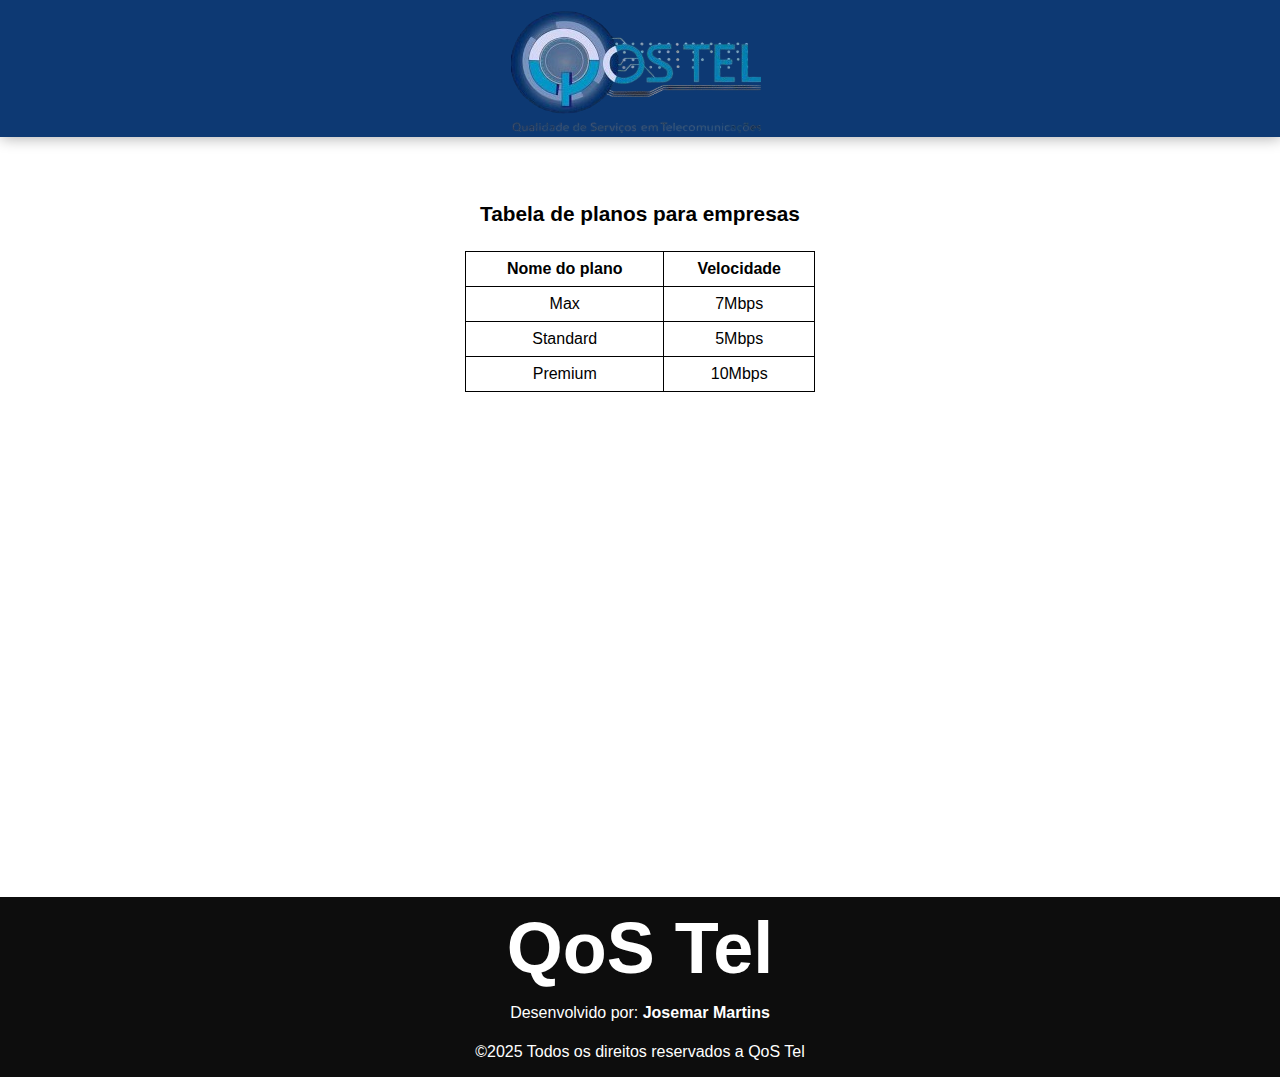
<file: plano-empresarial.html>
<!DOCTYPE html>
<html lang="pt">
<head>
    <meta charset="UTF-8">
    <meta name="viewport" content="width=device-width, initial-scale=1.0">
    <title>Planos Residenciais</title>
    <link rel="stylesheet" href="css/style.css">
</head>
<style>
    #planos-residenciais {
        height: 80vh;
    }

    table {
        border-collapse: collapse;
    }

    th, td {
        border: 1px solid black;
        padding: 8px;
        text-align: center;
    }

    #tabela {
        width: 80%;
        margin: 40px auto;
    }

    table > caption {
        text-align: center;
        padding: 25px 0;
        font-size: 1.3em;
        font-weight: bold;
    }

    table {
        width: 350px;
        margin: auto;
    }
</style>
<body>
    <header style="background-color: #0D3973; justify-content: center;">
        <div id="logo">
            <a href="index.html"><img src="img/qos-logo-sem-fundo.png" alt="logo da qos_tel"></a>
        </div>

        <menu>
            <ul>
                <li><a href="#planos-de-internet" style="display: none;">Planos de internet</a></li>
                <li><a href="#diferenciais" style="display: none;">Diferenciais da empresa</a></li>
                <li><a href="#suporte" style="display: none;">Suporte</a></li>
            </ul>
        </menu>
</header>

<div id="planos-residenciais">
    <div id="tabela">
        <table>
            <caption>Tabela de planos para empresas</caption>
            <thead>
                <tr>
                    <th>Nome do plano</th>
                    <th>Velocidade</th>
                </tr>
            </thead>
            <tbody>
                <tr>
                    <td>Max</td>
                    <td>7Mbps</td>
                </tr>
                <tr>
                    <td>Standard</td>
                    <td>5Mbps</td>
                </tr>
                <tr>
                    <td>Premium</td>
                    <td>10Mbps</td>
                </tr>
            </tbody>
        </table>
    </div>
</div>
<footer>
<!--  <div id="redes-sociais">
<ul>
    <a href="#"><i class="fa-brands fa-square-whatsapp"></i></a>
    <a href="#"><i class="fa-brands fa-facebook"></i></a>
    <a href="#"><i class="fa-brands fa-square-instagram"></i></a>
</ul>
</div> -->
<h1>QoS Tel</h1>
<p id="dev">Desenvolvido por: <a href="github.com/josemarmartins21">Josemar Martins</a></p>
<p>&copy;2025 Todos os direitos reservados a QoS Tel</p>
</footer>
</body>
</html>
</file>
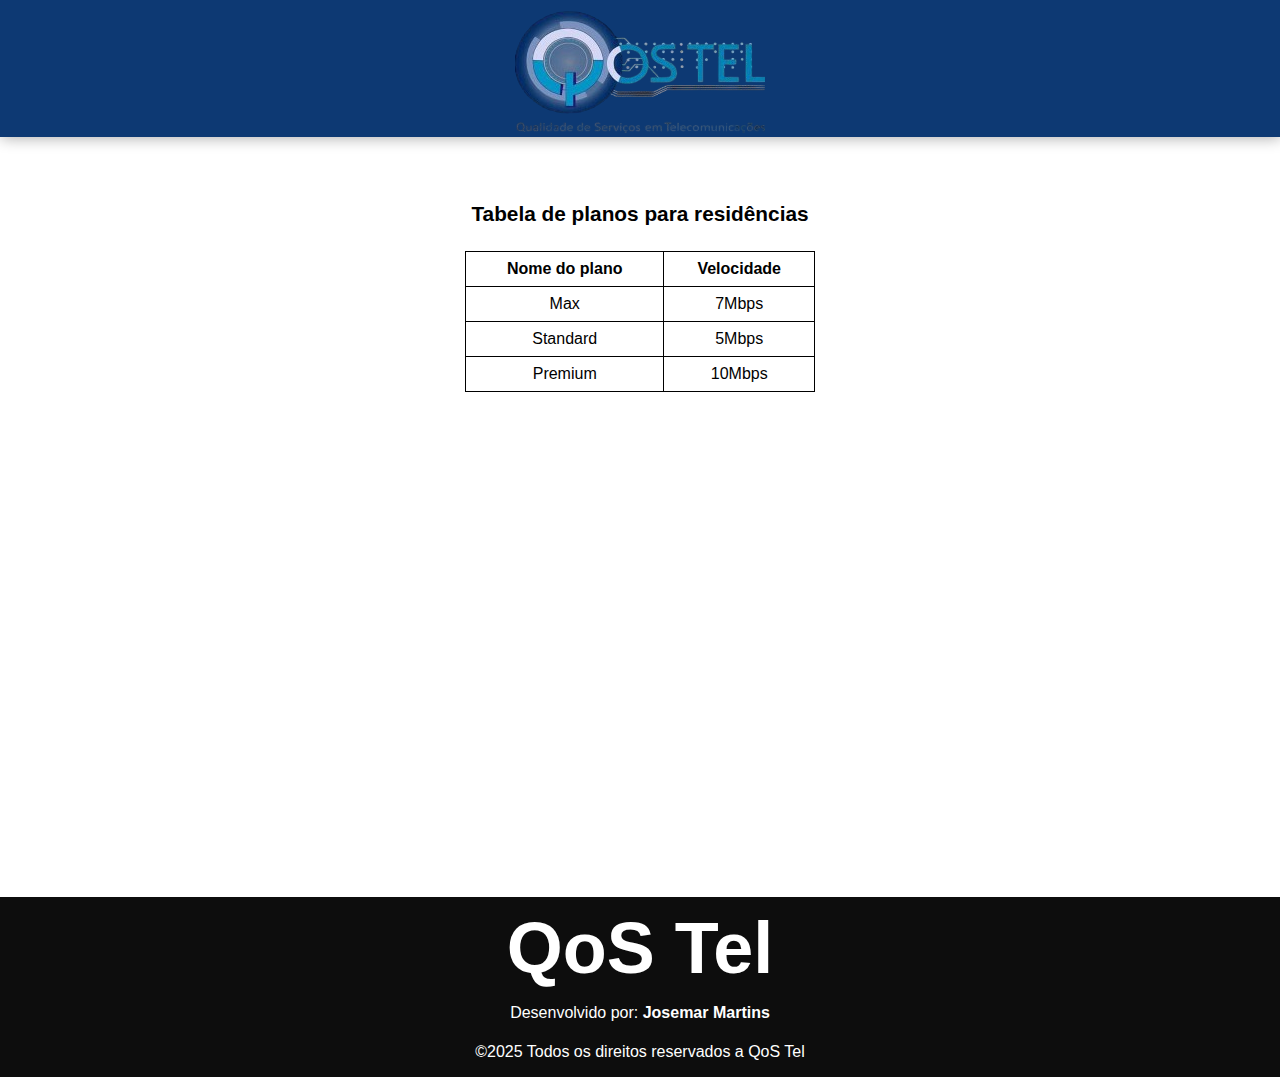
<file: plano-residencial.html>
<!DOCTYPE html>
<html lang="pt">
<head>
    <meta charset="UTF-8">
    <meta name="viewport" content="width=device-width, initial-scale=1.0">
    <title>Planos Residenciais</title>
    <link rel="stylesheet" href="css/style.css">
</head>
<style>

    menu {
        display: none;
    }
   #planos-residenciais {
        height: 80vh;
        margin: auto;
    }

    table {
        border-collapse: collapse;
        
    }

    th, td {
        border: 1px solid black;
        padding: 8px;
        text-align: center;
    }

    div#tabela {
        width: 100%;
        margin: 40px 0;
    }

    table > caption {
        text-align: center;
        padding: 25px 0;
        font-size: 1.3em;
        font-weight: bold;
    }

    table {
        width: 350px;
        margin: auto;
    }
</style>
<body>
    <header style="background-color: #0D3973; justify-content: center;">
        <div id="logo">
           <a href="index.html"><img src="img/qos-logo-sem-fundo.png" alt="logo da qos_tel"></a>
        </div>

        <menu ">
            <ul>
                <li><a href="#planos-de-internet" style="display: none;">Planos de internet</a></li>
                <li><a href="#diferenciais" style="display: none;">Diferenciais da empresa</a></li>
                <li><a href="#suporte" style="display: none;">Suporte</a></li>
            </ul>
        </menu>
</header>

<div id="planos-residenciais">
    <div id="tabela">
        <table>
            <caption>Tabela de planos para residências</caption>
            <thead>
                <tr>
                    <th>Nome do plano</th>
                    <th>Velocidade</th>
                </tr>
            </thead>
            <tbody>
                <tr>
                    <td>Max</td>
                    <td>7Mbps</td>
                </tr>
                <tr>
                    <td>Standard</td>
                    <td>5Mbps</td>
                </tr>
                <tr>
                    <td>Premium</td>
                    <td>10Mbps</td>
                </tr>
            </tbody>
        </table>
    </div>
</div>
<footer>
<!--  <div id="redes-sociais">
<ul>
    <a href="#"><i class="fa-brands fa-square-whatsapp"></i></a>
    <a href="#"><i class="fa-brands fa-facebook"></i></a>
    <a href="#"><i class="fa-brands fa-square-instagram"></i></a>
</ul>
</div> -->
<h1>QoS Tel</h1>
<p id="dev">Desenvolvido por: <a href="github.com/josemarmartins21">Josemar Martins</a></p>
<p>&copy;2025 Todos os direitos reservados a QoS Tel</p>
</footer>
</body>
</html>
</file>
<file: css/style.css>
:root {
    --cor-principal: #0D3973;
    --cor-botoes: #049DBF;
    --footer: #0D0D0D;
    --cor-destaque: #038C7F;
}

/* General */
* {
    margin: 0;
    padding: 0;
    box-sizing: border-box;
    font-family: 'Mulish', sans-serif;
}

body, html {
    min-height: 100vh;
    position: relative;
    /*border: 5px solid rgb(9, 72, 145);
    border-radius: 10px;
    border-bottom: none;*/
}

p {
    line-height: 1.8em;
}

/* Hero */
#background {
    min-height: 90vh;
    background: black url(../img/familia-usuando-internet.jpg) no-repeat center top;
    margin-bottom: 100px;
    
}

#fundo-preto {
    background-color: rgba(0, 0, 0, 0.322);
    min-height: 100vh;
   
}

header {
    background-color: rgba(0, 0, 0, 0.4);
    box-shadow: 1px 1px 14px rgba(0, 0, 0, 0.329);
    display: flex;
    justify-content: space-between;
    padding-top: 10px;
}

menu {
    align-self: center;
}

header ul li {
    display: inline-block;
}

header a {
    color: white;
    font-size: 14px;
    text-decoration: none;
    margin: 0 4px;
}

#cta {
    display: none;
}

#hero {
    height: 65vh;
    color: white;
    display: flex;
    width: 97vw;
    gap: 10px;
    margin: auto;
    justify-content: center;
    align-items: start;
    flex-flow: column nowrap;

}

#hero h1 {
    font-size: 2.1em;
}

#hero h3 {
    width: 380px;
    line-height: 1.5em;
}

#hero a {
    color: white;
    text-decoration: none;
    background-color: var(--cor-botoes);
    font-weight: bold;
    width: 150px;
    text-align: center;
    padding: 10px;
    border-radius: 10px;
    opacity: .6;
}

#hero a:hover {
    opacity: 1;
    transition: opacity .3s;
    transition-timing-function: ease;
}

/* Nossos diferenciais */

section#diferenciais {
    margin-bottom: 100px;
}

section#diferenciais h2 {
    text-align: center;
    margin: 0 0 40px 0;
    font-weight: 700;
}

section#diferenciais > article {
    width: 80%;
    margin: auto;
    display: flex;
    justify-content: space-around;
}

section#diferenciais article > p {
    margin: 10px;
}

section#diferenciais p > img {
    display: block;
    margin: auto;
}


/* Planos de internet */

#planos-de-internet {
    background: blue url(../img/planos-img.jpg) no-repeat left center fixed;
    color: white;
    height: 300px;
}

#planos-de-internet  article {
    background-color: rgba(0, 0, 0, 0.61);
    padding-bottom: 20px;
    height: 100%;
}

#planos-de-internet > article {
    display: flex;
    flex-flow: row wrap;
    gap: 10px;
    align-items: center;
}

.card-plan {
    flex: 1 1 400px;
    height: 150px;
    padding: 10px;

    position: relative;

}

.card-plan a i {
    font-size: 2.5em;
    margin: 10px 0;

}


.card-plan > a {
    background-color: var(--cor-destaque);
    font-weight: bold;
    text-decoration: none;
    font-size: .8em;
    text-align: center;
    color: white;
    padding: 20px;
    border-radius: 10px;
    text-decoration: none;
    display: block;
    margin: auto;
    width: 300px;
    height: 120px;
    position: absolute;
    left: 50%;
    top: 50%;

    transform: translate(-50%, -50%);
}


/* Depoimento de clientes */

#depoimento-de-clientes {
    margin: 100px 0;
}

#depoimento-de-clientes {
    display: flex;
    gap: 10px;
    flex-flow: row wrap;
    justify-content: space-evenly;
}

#depoimento-de-clientes > h2 {
    flex: 0 1 100%;
    text-align: center;
    padding-bottom: 40px;
    font-weight: 700;
}

.depoimento {
    padding: 10px;
    flex: 0 1 280px;
    height: 140px;
    border-radius: 10px;
    border: 2px solid var(--cor-principal);

}

.depoimento:hover {
    background-color: var(--cor-principal);
    color: white;
    cursor: pointer;
    transition: background-color .3s;
    transition-timing-function: ease-out;

}

.depoimento p {
    font-size: 14px;
    font-style: italic;
}

/* Velocidade e perfomance */

section#velocidade h2 {
    text-align: center;
    margin-bottom: 10px;
}

/* Perguntas frequentes */

section#perguntas {
    display: flex;
    justify-content: space-between;
    
}

section#perguntas  p:nth-child(odd) {
    text-indent: 30px;
    text-decoration: underline;
}

section#perguntas  p:nth-child(even) {
    font-weight: 700;
}

section#perguntas > article {
    flex: 0 1 50%;
}

#img-perguntas {
    display: flex;
    align-items: center;
}

section#perguntas article h2 {
    text-align: center;
    margin-bottom: 20px;
    font-weight: 700;
}

div#img-perguntas img {
    width: 350px;
   
}

/* Suporte */

section#suporte {
    height: 220px;
    padding: 0 15px;
    margin: 130px 0 0 0;
}

#suporte h2 {
    margin-bottom: 20px;
}

section#suporte > ul > li {
    margin-bottom: 10px;
}

ul {
    list-style: inside;
    list-style-type: none;
}

ul li i {
    color: #0D3973;
    font-size: 1.2em;
}

/* Localização */

section#localizacao {
    margin-bottom: 100px;
}

section#localizacao > h2 {
    margin-bottom: 50px;
    text-align: center;
}



footer {
    background-color: #0D0D0D;
    padding: 10px 5px;
    display: flex;
    gap: 10px;
    flex-flow: column nowrap;
    align-items: center;
    color: white;
}

footer #redes-sociais {
    align-self: flex-start;
}

footer h1 {
    font-size: 4.5em;
}

footer p#dev > a {
    color: white;
    text-decoration: none;
    font-weight: bold;
}

footer p#dev > a:hover {
    text-decoration: underline;

}

footer i {
    color: white;
    font-size: 1.7em;
}

footer i:hover {
    cursor: pointer;
    color: rgb(235, 235, 11);
    transition: color .3s;
}

footer p:last-child > a:hover {
    text-decoration: underline;
}

@media screen and (max-width: 600px) {

    /* header */

    header {
        padding: 0 4px;
    }
    div#fundo-preto {
        padding: 0;
    }

    header ul li {
        display: none;
    }

    header ul li:last-child {
        display: block;
        background-color: var(--cor-botoes);
        padding: 10px;
        border-radius: 10px;    
        opacity: 1;
    }

    menu {
        align-self: center;
    }

    header img {
        width: 180px;
    }

    header #cta {
        padding: 10px;
        border-radius: 10px;
        color: white;
        text-align: center; 
        border: 1px solid var(--cor-botoes);
    }

    #background {
        background-image: url(../img/hero-celular.jpg);
        background-position: center ;
        min-height: 100vh;
       
    }

    section#hero {
        gap: 12px;
        margin: 0;
        
       
    }

    section#hero a {
        margin: 0 auto;
        opacity: 1;
    }

    /* Diferenciais */
    #diferenciais article {
        flex-flow: column nowrap;
        justify-content: flex-start;
        text-align: center;
        gap: 30px;
    }

    /* Planos de internet */

    #planos-de-internet {
        height: 322px;
    }

   /* Perguntas frequentes */

   #perguntas {
    flex-wrap: wrap;
   }

   #perguntas img {
    display: none;
   }

   section#perguntas > article {
        flex: 1;   
        text-align: center; 
   }

   section#perguntas > article > p:nth-child(even) {
    margin: 0;
    text-align: left;
    padding-left: 3px;
   }

   section#perguntas > article > p {
    margin-bottom: 10px;

   }


    /* Localização */

    #localizacao {
        text-align: center;
    }

    #localizacao > iframe {
        width: 90%;
    }

}
</file>
